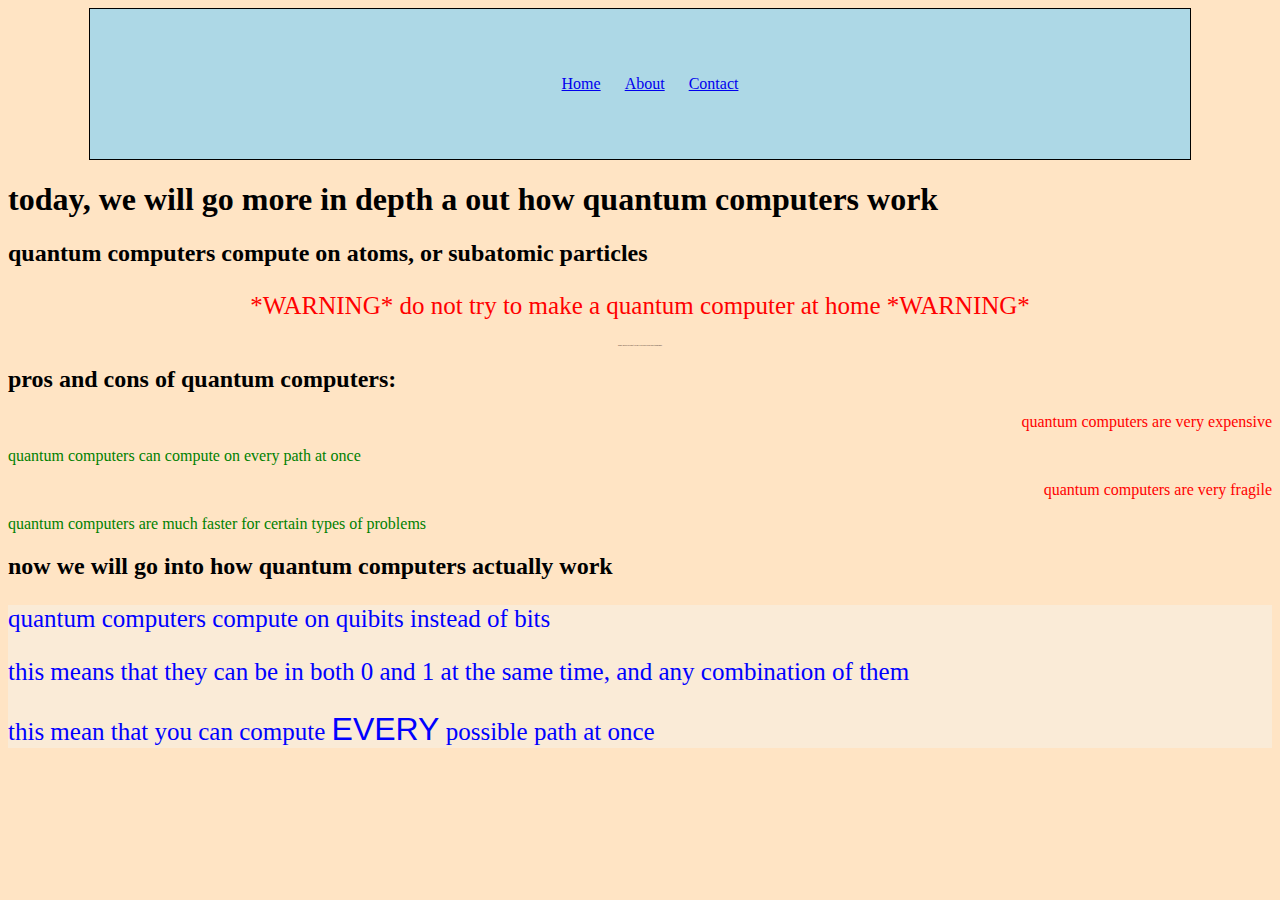
<file: css_demo/index.html>
<!DOCTYPE html>
<html lang="en">
<head>
    <meta charset="UTF-8">
    <meta name="viewport" content="width=device-width, initial-scale=1.0">
    <title>James | CSS Demo</title>
    <link rel="stylesheet" href="css/style.css">
    <style>
        #center-text{
            text-align:right
        
        }
        .con{
            color: red;
            text-align: right;
        }
        .pro{
            color: green;
        }
    </style>
</head>
<body>
    <div class="container">
        <ul class="nav">
            <li><a href="index.html">Home</a></li>
            <li><a href="about.html">About</a></li>
            <li><a href="contact.html">Contact</a></li>
        </ul>
    </div>
    
    <h1>today, we will go more in depth a out how quantum computers work</h1>
    <h2>quantum computers compute on atoms, or subatomic particles</h2>
    <p style="font-size:25px;color: red; text-align: center;">*WARNING* do not try to make a quantum computer at home *WARNING*</p>
    <p style="font-size:1px; text-align: center;">disclaimer: James inc is not resposible for any and all injuries caused by attenpts to make a quantum computer</p>
    <h2 id="right-text">pros and cons of quantum computers:</h2>
    <p class="con">quantum computers are very expensive</p>
    <p class="pro">quantum computers can compute on every path at once</p>
    <p class="con">quantum computers are very fragile</p>
    <p class="pro">quantum computers are much faster for certain types of problems</p>

    <h2>now we will go into how quantum computers actually work</h2>
    <div class="copy">
        <p>quantum computers compute on quibits instead of bits</p>
        <p>this means that they can be in both 0 and 1 at the same time, and any combination of them</p>
        <p>this mean that you can compute <span class="span1">EVERY</span> possible path at once</p>
    </div>
</body>
</html>
</file>
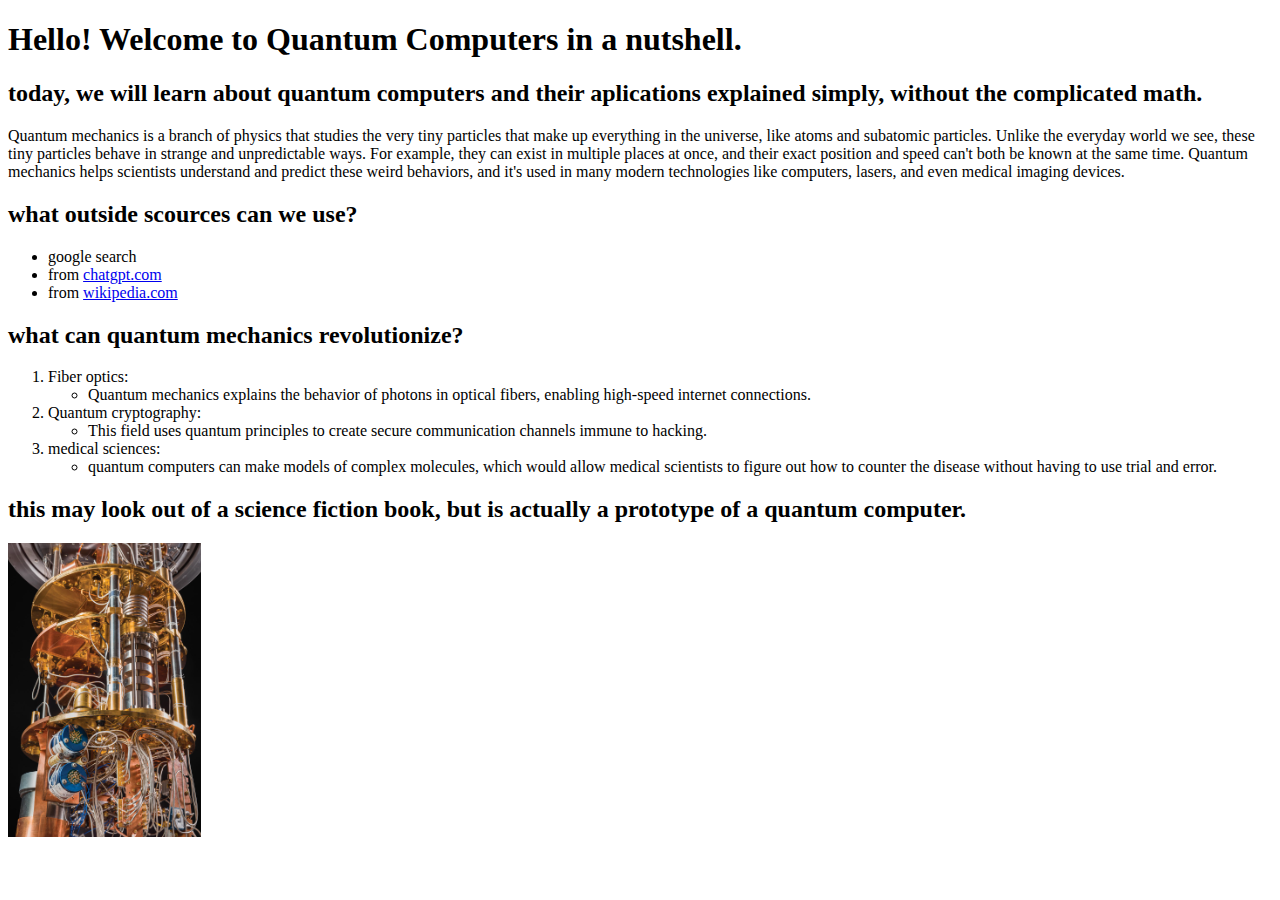
<file: html_demo/index.html>
<!DOCTYPE html>
<html>
<head>
    <title>James | HTML Demo</title>
    <link rel="icon" type="image/x-icon" href="images/quantum-computing-transparent-icon-symbol-260nw-1198016122.webp">
</head>
<body>
    <h1>Hello! Welcome to Quantum Computers in a nutshell.</h1>
    <h2>today, we will learn about quantum computers and their aplications explained simply, without the complicated math.</h2>
    <p>Quantum mechanics is a branch of physics that studies the very tiny particles that make up everything in the universe, like atoms and subatomic particles. Unlike the everyday world we see, these tiny particles behave in strange and unpredictable ways. For example, they can exist in multiple places at once, and their exact position and speed can't both be known at the same time. Quantum mechanics helps scientists understand and predict these weird behaviors, and it's used in many modern technologies like computers, lasers, and even medical imaging devices.</p>
    <h2>what outside scources can we use?</h2>
    <ul>
        <li>google search</li>
        <li>from <a href="https://www.chatgpt.com/" target="_blank">chatgpt.com</a></li>
        <li>from <a href="https://en.wikipedia.org/wiki/Quantum_mechanics" target="_blank">wikipedia.com</a></li>
    </ul>
    <h2>what can quantum mechanics revolutionize?</h2> 
    <ol>
        <li>Fiber optics: </li>
            <ul>
                <li>Quantum mechanics explains the behavior of photons in optical fibers, enabling high-speed internet connections.</li>
            </ul>
        <li>Quantum cryptography: </li>
            <ul>
                <li>This field uses quantum principles to create secure communication channels immune to hacking.</li>
            </ul>
        <li>medical sciences:</li>
            <ul>
                <li>quantum computers can make models of complex molecules, which would allow medical scientists to figure out how to counter the disease without having to use trial and error.</li>
            </ul>
    </ol>
    <h2>this may look out of a science fiction book, but is actually a prototype of a quantum computer.</h2>
    <img src="images/Screenshot 2025-01-09 145335.png" alt="a cilinder with three gold discs with lots of wires and tubes.">
</body>
</html>
</file>
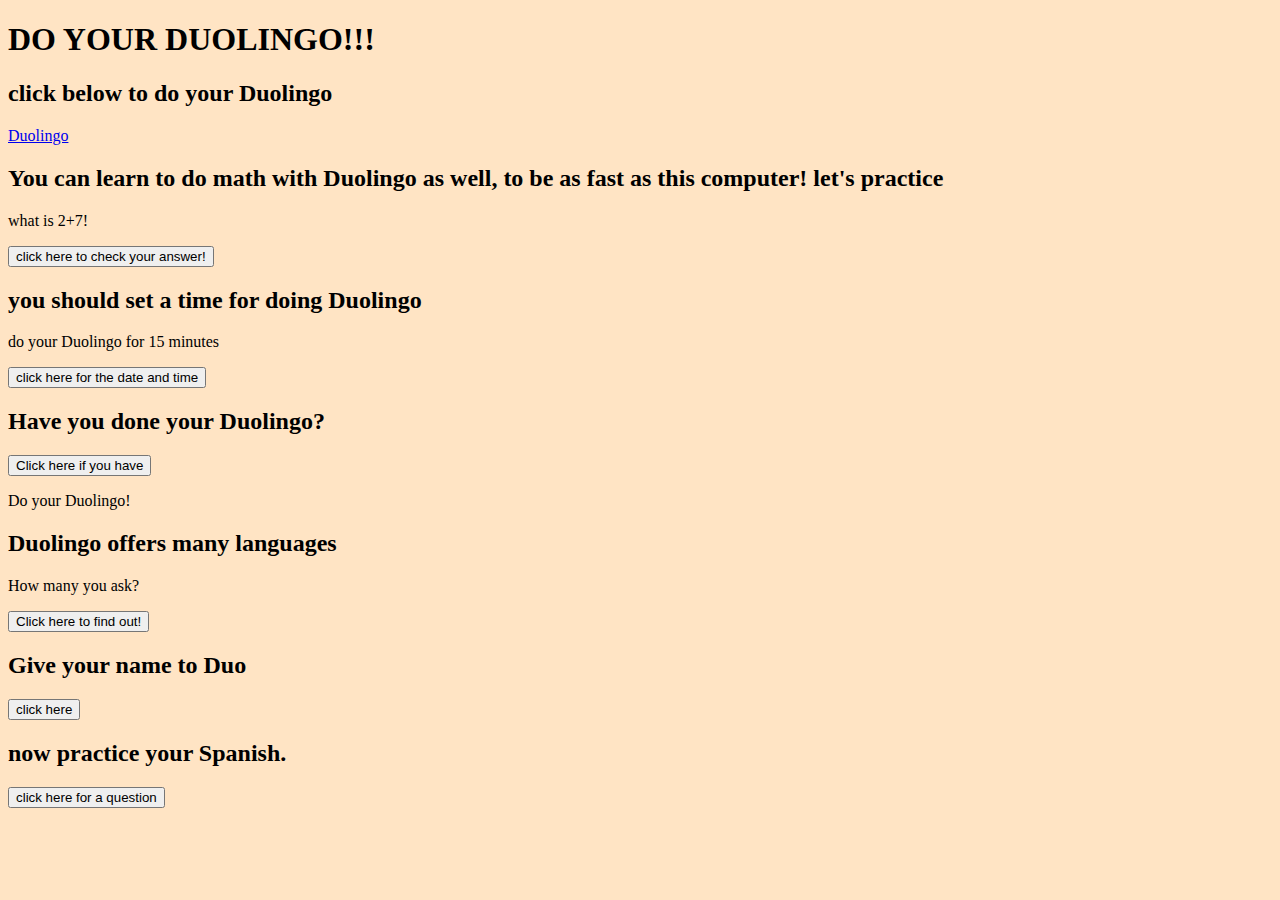
<file: js_demo/index.html>
<!DOCTYPE html>
<html lang="en">
<head>
    <meta charset="UTF-8">
    <meta name="viewport" content="width=device-width, initial-scale=1.0">
    <title>James | JS Demo</title>
    <link rel="stylesheet" href="css/style.css">
    <script type="text/javascript" src="js/script.js"></script>
</head>
<body>
    <h1>DO YOUR DUOLINGO!!!</h1>
    <h2>click below to do your Duolingo</h2>
    <p><a href="https://www.duolingo.com/" target="_blank" onclick="alert('good job doing your Duolingo')">Duolingo</a></p>
    
    <h2>You can learn to do math with Duolingo as well, to be as fast as this computer! let's practice</h2>
    <p>what is 2+7!</p>
    <button onclick="document.getElementById('add').innerHTML=2+7*6*5*4*3*2*1">click here to check your answer!</button>
    <p id="add"></p>

    <h2>you should set a time for doing Duolingo</h2>
    <p>do your Duolingo for 15 minutes</p>
    <button onclick="document.getElementById('date').innerHTML=Date()">click here for the date and time</button>
    <p id="date"></p>
    <h2>Have you done your Duolingo?</h2>
    <button onclick="document.getElementById('change-text').innerHTML='Good Job!'">Click here if you have</button >
    <p id="change-text">Do your Duolingo!</p>

        <h2>Duolingo offers many languages</h2>
        <p>How many you ask?</p>
        <button onclick="pFun()">Click here to find out!</button>
        <p id="p-fun"></p>

        <h2>Give your name to Duo</h2>
        <button onclick="askName()">click here</button>
        <p id="ask-name"></p>

        <h2>now practice your Spanish.</h2>
        <button onclick="askQuestion()">click here for a question</button>
        <p id="question"></p>
    <script>
        alert("Spanish Or Vanish")

        function askName() {
            var nameReturn = document.getElementById('ask-name');
            var name = prompt('Enter your full name' , 'HERE');
            if (name=='') {
                alert('you must give your name to Duo');
            } else {
                nameReturn.innerHTML = "You are now in Duo's Database " + name + ". Thank you.";
            }
        }

        function pFun() {
            var p = document.getElementById('p-fun');
            p.innerHTML='42 languages!';
            p.style.color = 'blue';
            p.style.fontSize='30px';
        }
    </script>
</body>
</html>
</file>
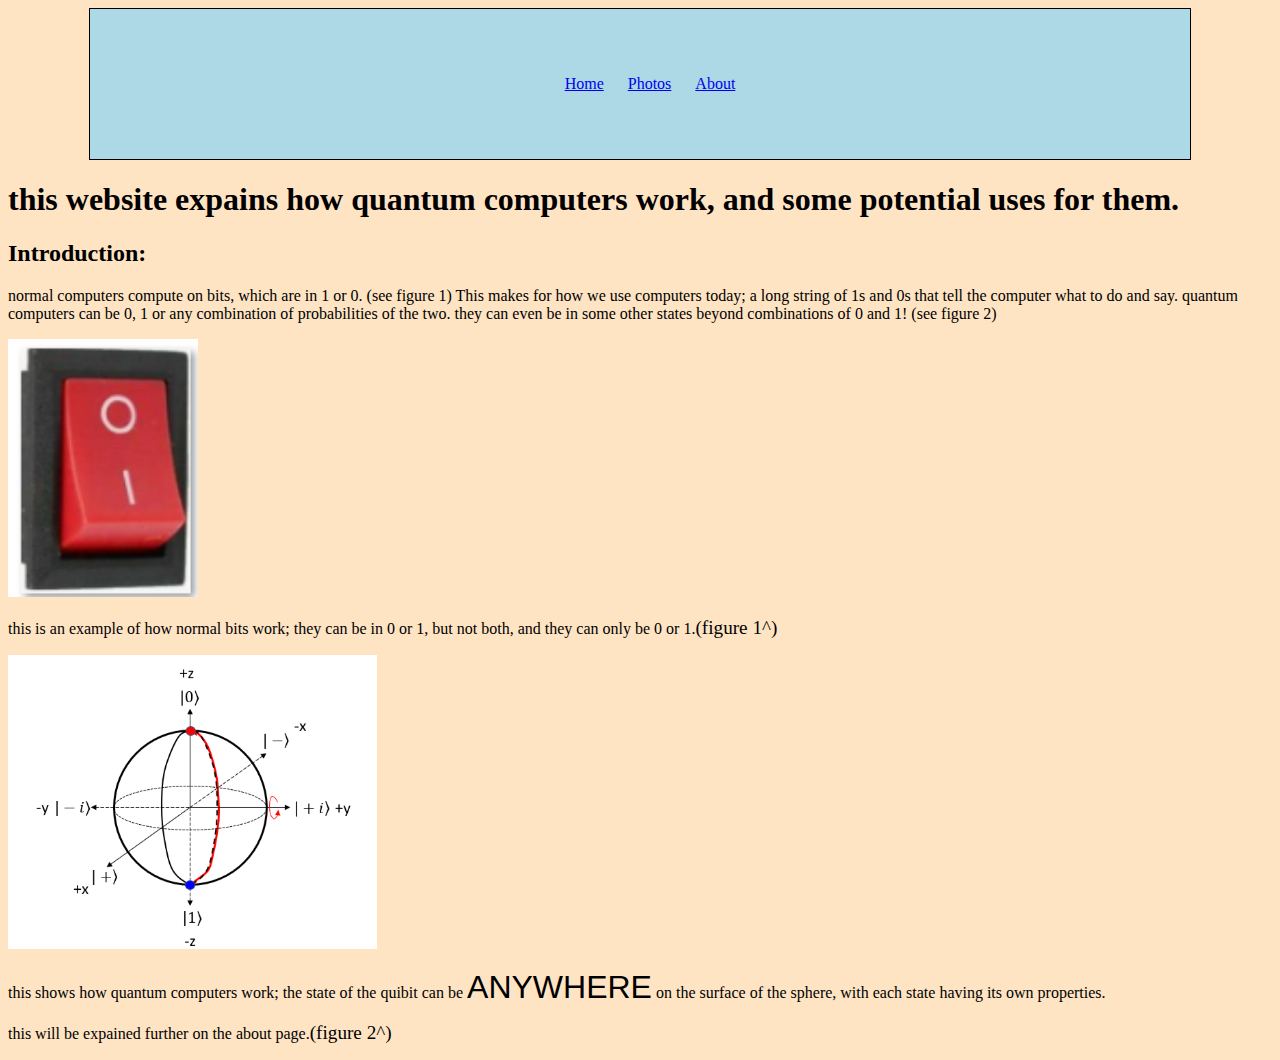
<file: midterm/index.html>
<!DOCTYPE html>
<html lang="en">
<head>
    <meta charset="UTF-8">
    <meta name="viewport" content="width=device-width, initial-scale=1.0">
    <title>James | Midterm Project | Home</title>
    <link rel="stylesheet" href="css/style.css">
</head>
<body>
    <div class="container">
        <ul class="nav">
            <li><a href="index.html">Home</a></li>
            <li><a href="photos.html">Photos</a></li>
            <li><a href="about.html">About</a></li>
        </ul>
    </div>

    <h1>this website expains how quantum computers work, and some potential uses for them.</h1>
    <h2>Introduction:</h2>
    <p>normal computers compute on bits, which are in 1 or 0. (see figure 1) This makes for how we use computers today; a long string of 1s and 0s that tell the computer what to do and say. quantum computers can be 0, 1 or any combination of probabilities of the two. they can even be in some other states beyond combinations of 0 and 1! (see figure 2)</p>
    <img src="images/bit flip switch.png" alt="a red light switch with a 0 and a 1 on it" style="width:15%;">
    <p>this is an example of how normal bits work; they can be in 0 or 1, but not both, and they can only be 0 or 1.<span class="span2">(figure 1^)</span></p>
    <img src="images/Bloch sphere.png" alt="A sphere with a 0 on the top and a 1 on the bottom, a negative and positive i on the left and right, and a plus and minus on the front and back">
    <p>this shows how quantum computers work; the state of the quibit can be <span class="span1">ANYWHERE</span> on the surface of the sphere, with each state having its own properties.</p>
    <p>this will be expained further on the about page.<span class="span2">(figure 2^)</span></p>
</body>
</html>
</file>
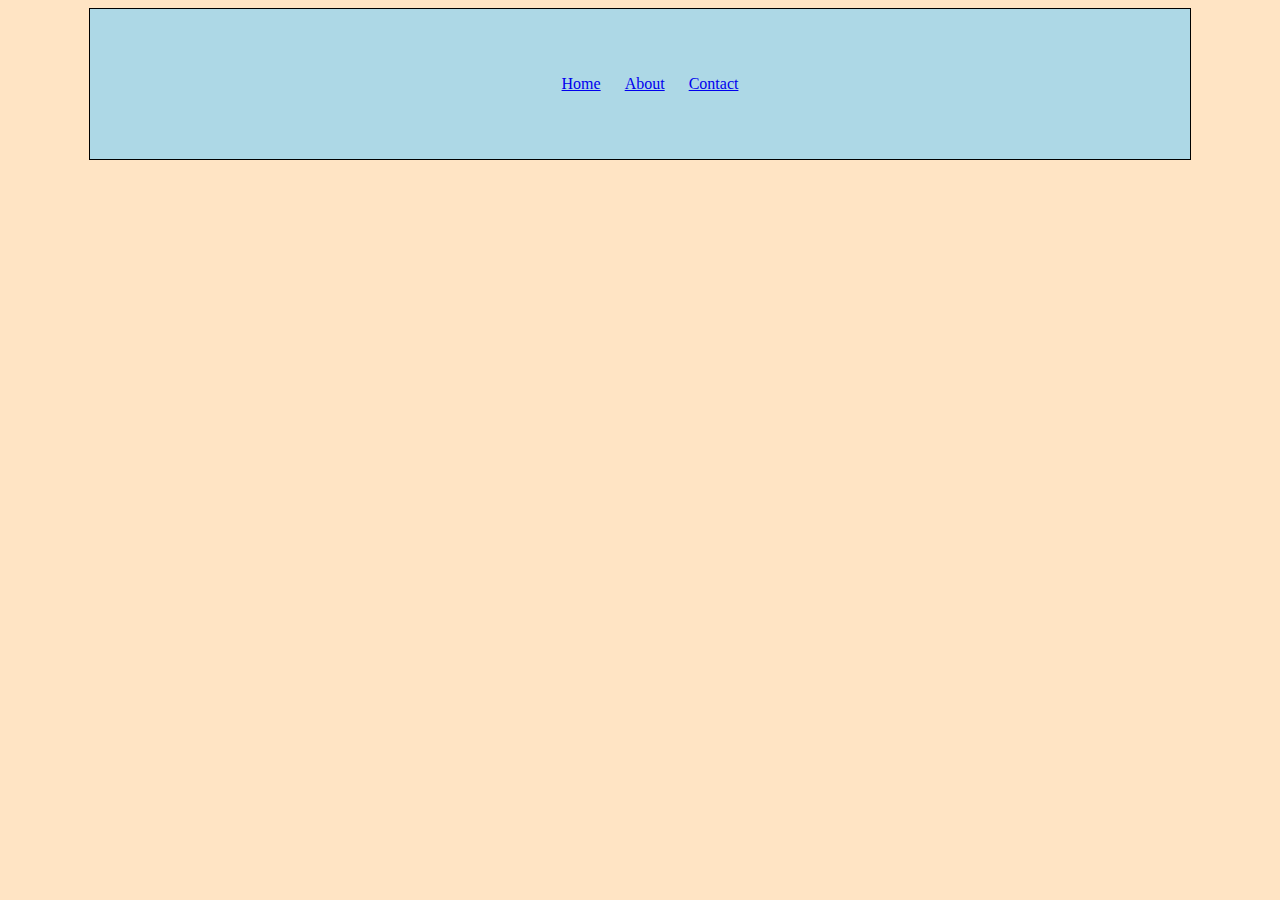
<file: css_demo/about.html>
<!DOCTYPE html>
<html lang="en">
<head>
    <meta charset="UTF-8">
    <meta name="viewport" content="width=device-width, initial-scale=1.0">
    <title>James | CSS Demo</title>
    <link rel="stylesheet" href="css/style.css">
    <style>
        #center-text{
            text-align:right
        
        }
        .con{
            color: red;
            text-align: right;
        }
        .pro{
            color: green;
        }
    </style>
</head>
<body>
    <div class="container">
        <ul class="nav">
            <li><a href="index.html">Home</a></li>
            <li><a href="about.html">About</a></li>
            <li><a href="contact.html">Contact</a></li>
        </ul>
    </div>

</body>
</html>
</file>
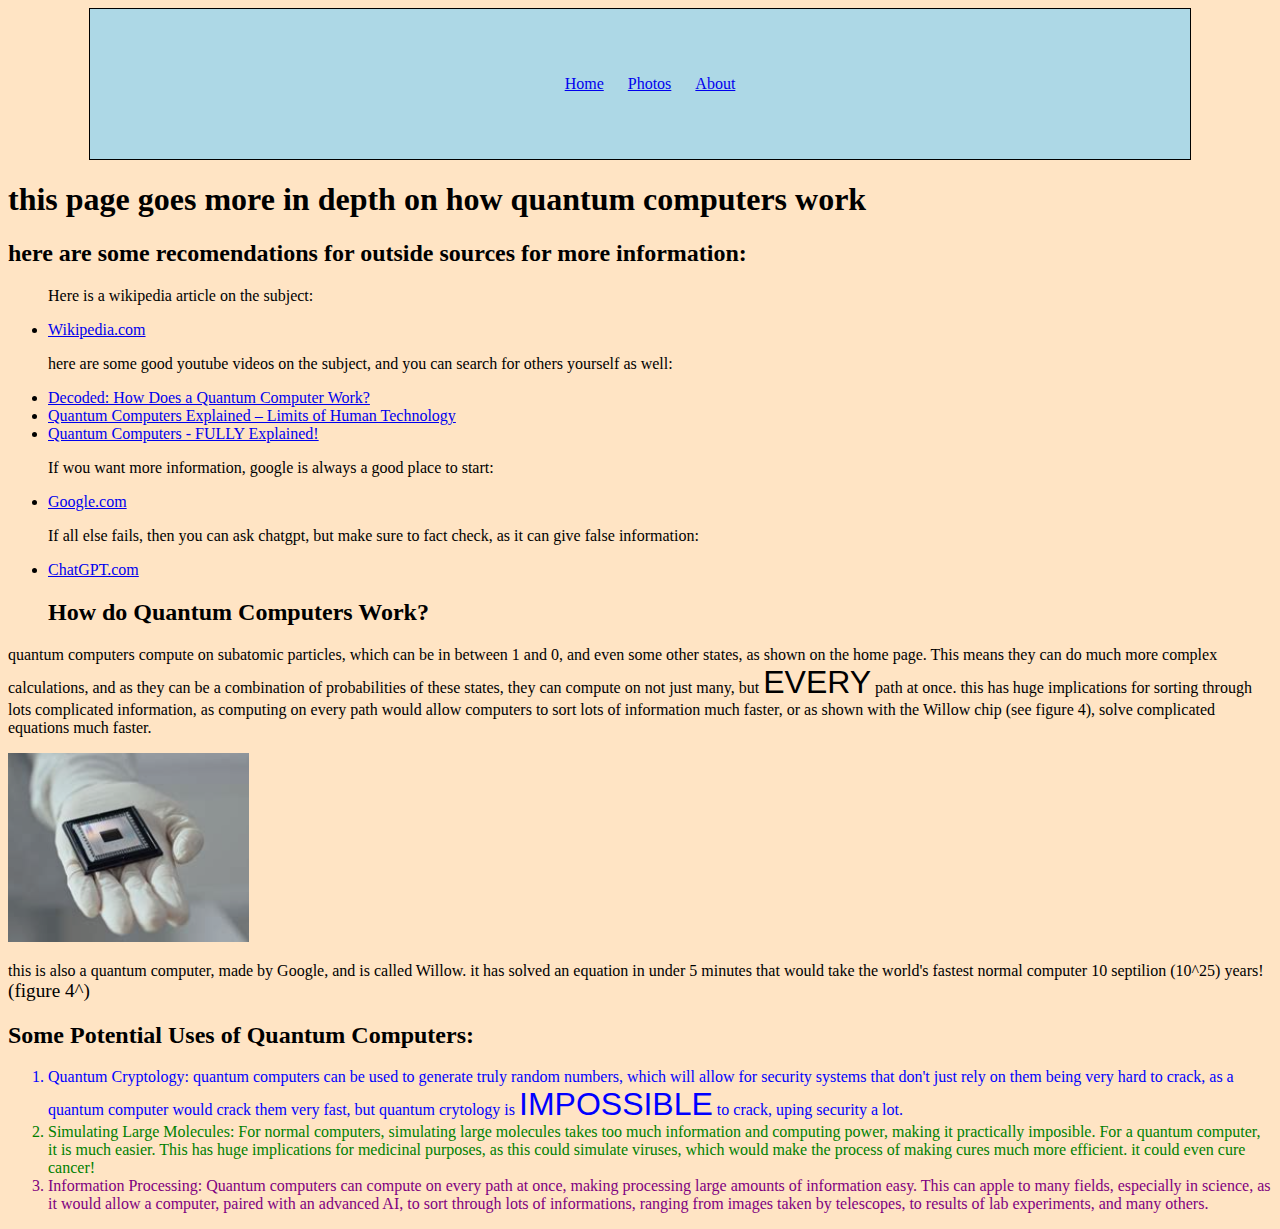
<file: midterm/about.html>
<!DOCTYPE html>
<html lang="en">
<head>
    <meta charset="UTF-8">
    <meta name="viewport" content="width=device-width, initial-scale=1.0">
    <title>James | Midterm Project | About</title>
    <link rel="stylesheet" href="css/style.css">
</head>
<body>
    <div class="container">
        <ul class="nav">
            <li><a href="index.html">Home</a></li>
            <li><a href="photos.html">Photos</a></li>
            <li><a href="about.html">About</a></li>
        </ul>
    </div>
    <h1>this page goes more in depth on how quantum computers work</h1>
    <h2>here are some recomendations for outside sources for more information:</h2>
    <ul>
        <p>Here is a wikipedia article on the subject:</p>
        <li><a href="https://en.wikipedia.org/wiki/Quantum_mechanics" target="_blank">Wikipedia.com</a></li>
        <p>here are some good youtube videos on the subject, and you can search for others yourself as well:</p>
        <li><a href="https://www.youtube.com/watch?v=uLnGp1WTNFQ&t=1s" target="_blank">Decoded: How Does a Quantum Computer Work?</a></li>
        <li><a href="https://www.youtube.com/watch?v=JhHMJCUmq28" targer="_blank">Quantum Computers Explained – Limits of Human Technology</a></li>
        <li><a href="https://www.youtube.com/watch?v=PzL-oXxNGVM&t=37s" targer="_blank">Quantum Computers - FULLY Explained!</a></li>
        <p>If wou want more information, google is always a good place to start:</p>
        <li><a href="https://www.google.com" target="_blank">Google.com</a></li>
        <p>If all else fails, then you can ask chatgpt, but make sure to fact check, as it can give false information:</p>
        <li><a href="https://www.chatgpt.com/" target="_blank">ChatGPT.com</a></li> 
        <h2>How do Quantum Computers Work?</h2>
    </ul>
        <p>quantum computers compute on subatomic particles, which can be in between 1 and 0, and even some other states, as shown on the home page. This means they can do much more complex calculations, and as they can be a combination of probabilities of these states, they can compute on not just many, but <span class="span1">EVERY</span> path at once. this has huge implications for sorting through lots complicated information, as computing on every path would allow computers to sort lots of information much faster, or as shown with the Willow chip (see figure 4), solve complicated equations much faster.</p>
        <img src="images/quantum chip willow.png" alt="a white gloved hand holding a square silver chip with another black square in the middle">
    <p>this is also a quantum computer, made by Google, and is called Willow. it has solved an equation in under 5 minutes that would take the world's fastest normal computer 10 septilion (10^25) years! <span class="span2">(figure 4^)</span></p>
        <h2>Some Potential Uses of Quantum Computers:</h2>
    <ol>
        <li style="color:blue">Quantum Cryptology: quantum computers can be used to generate truly random numbers, which will allow for security systems that don't just rely on them being very hard to crack, as a quantum computer would crack them very fast, but quantum crytology is <span class="span1">IMPOSSIBLE</span> to crack, uping security a lot.</li>
        <li style="color:green">Simulating Large Molecules: For normal computers, simulating large molecules takes too much information and computing power, making it practically imposible. For a quantum computer, it is much easier. This has huge implications for medicinal purposes, as this could simulate viruses, which would make the process of making cures much more efficient. it could even cure cancer!</li>
        <li style="color:purple">Information Processing: Quantum computers can compute on every path at once, making processing large amounts of information easy. This can apple to many fields, especially in science, as it would allow a computer, paired with an advanced AI, to sort through lots of informations, ranging from images taken by telescopes, to results of lab experiments, and many others.</li>
    </ol>
        

</body>
</html>
</file>
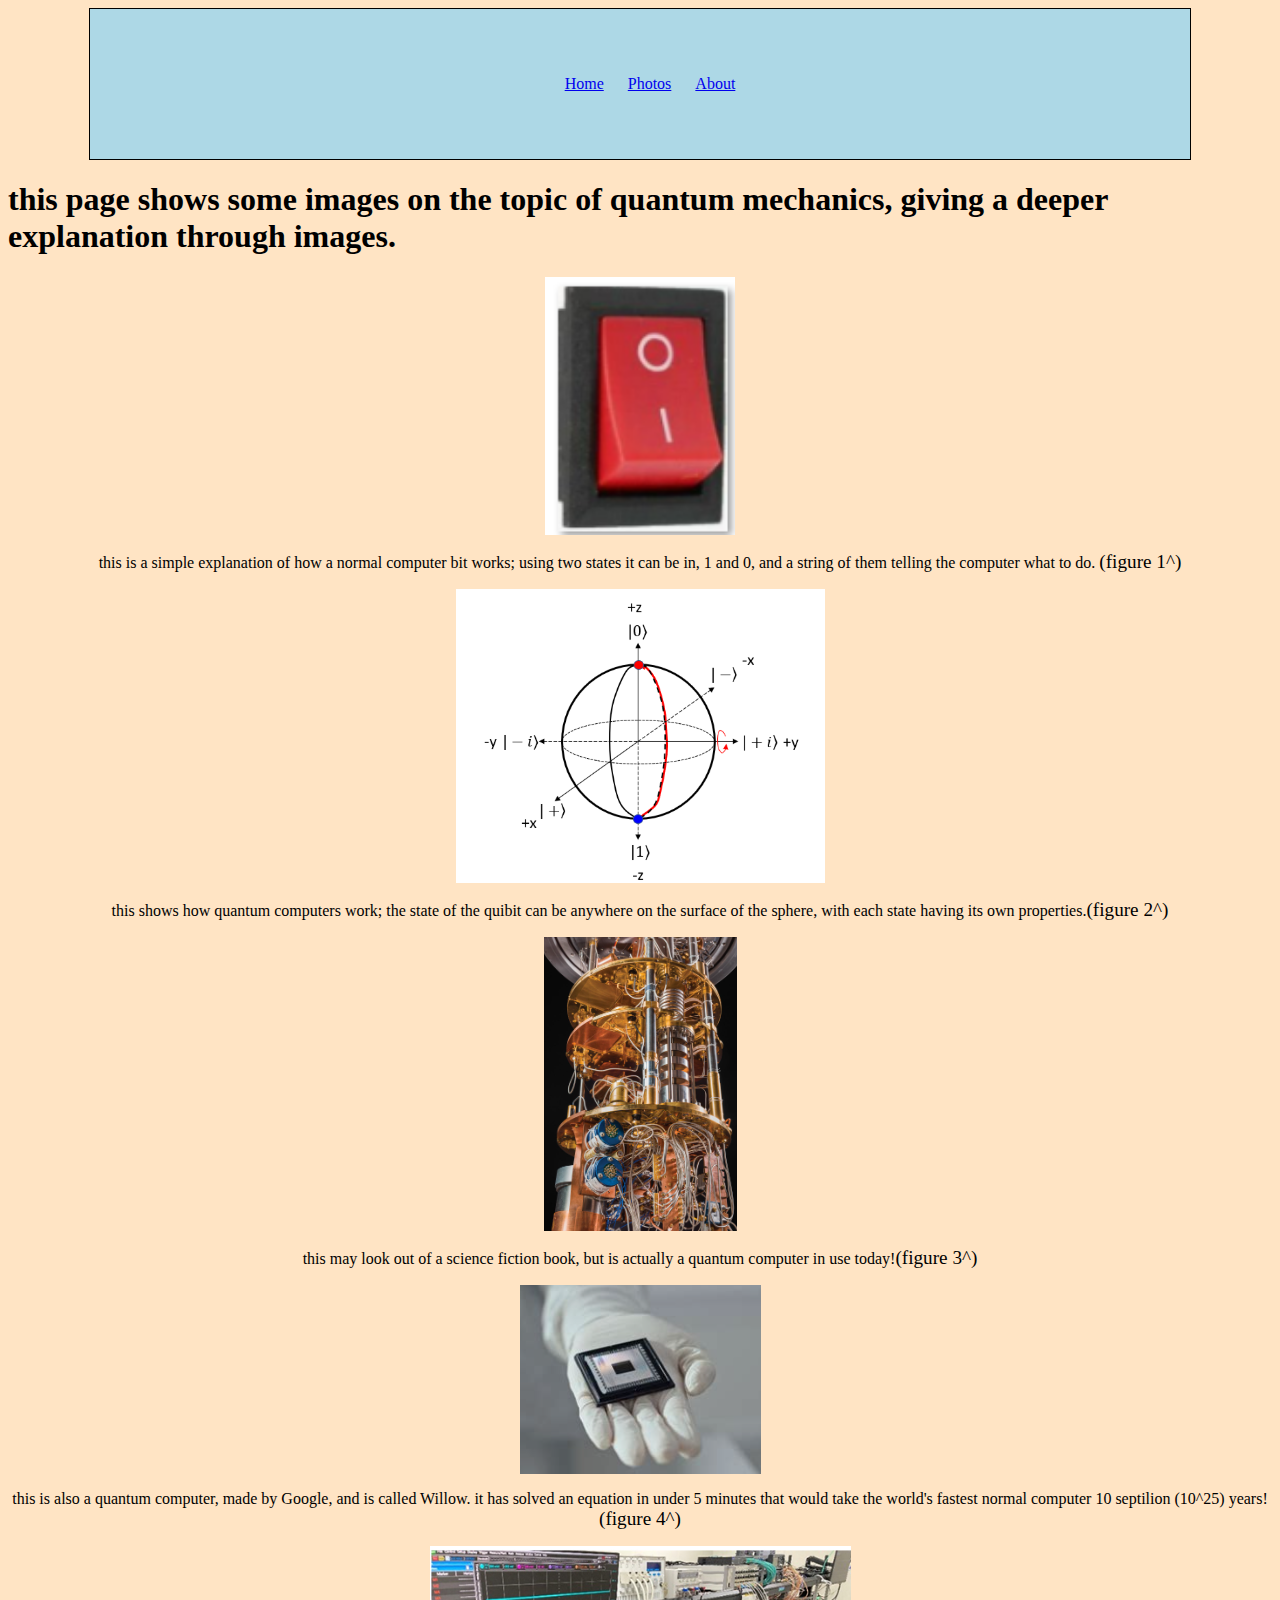
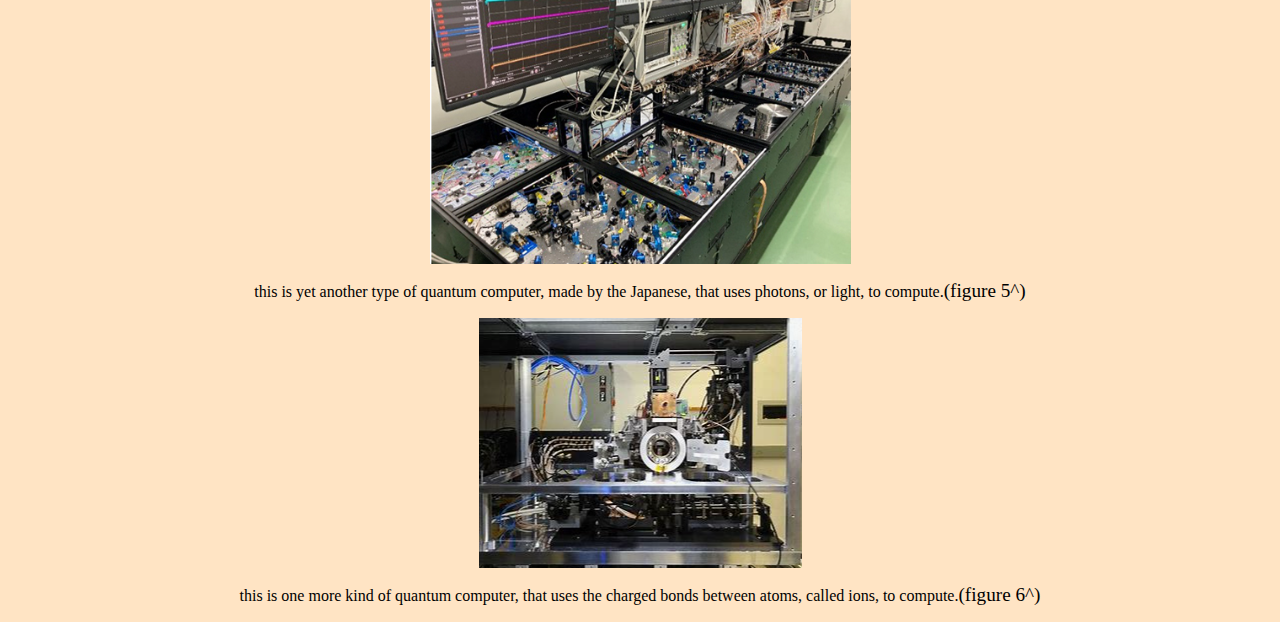
<file: midterm/photos.html>
<!DOCTYPE html>
<html lang="en">
<head>
    <meta charset="UTF-8">
    <meta name="viewport" content="width=device-width, initial-scale=1.0">
    <title>James | Midterm Project | Photos</title>
    <link rel="stylesheet" href="css/style.css">
    <style>
        .text {
            text-align: center;
        }

        img {
            display: block;
            margin: auto;
        }
    </style>
</head>
<body>
    <div class="container">
        <ul class="nav">
            <li><a href="index.html">Home</a></li>
            <li><a href="photos.html">Photos</a></li>
            <li><a href="about.html">About</a></li>
        </ul>
    </div>

    <h1>this page shows some images on the topic of quantum mechanics, giving a deeper explanation through images.</h1>
    <img src="images/bit flip switch.png" alt="a red light switch with a 0 and a 1 on it" style="width:15%;">
    <p class="text">this is a simple explanation of how a normal computer bit works; using two states it can be in, 1 and 0, and a string of them telling the computer what to do. <span class="span2">(figure 1^)</span></p>
    <img src="images/Bloch sphere.png" alt="A sphere with a 0 on the top and a 1 on the bottom, a negative and positive i on the left and right, and a plus and minus on the front and back">
    <p class="text">this shows how quantum computers work; the state of the quibit can be anywhere on the surface of the sphere, with each state having its own properties.<span class="span2">(figure 2^)</span></p>
    <img src="images/Quantum computer.png" alt="a cilinder with three gold discs with lots of wires and tubes.">
    <p class="text">this may look out of a science fiction book, but is actually a quantum computer in use today!<span class="span2">(figure 3^)</span></p>
    <img src="images/quantum chip willow.png" alt="a white gloved hand holding a square silver chip with another black square in the middle">
    <p class="text">this is also a quantum computer, made by Google, and is called Willow. it has solved an equation in under 5 minutes that would take the world's fastest normal computer 10 septilion (10^25) years! <span class="span2">(figure 4^)</span></p>
    <img src="images/Japanese photon computer.png" alt="a complicated array of mirrors with a few computer over it.">
    <p class="text">this is yet another type of quantum computer, made by the Japanese, that uses photons, or light, to compute.<span class="span2">(figure 5^)</span></p>
    <img src="images/Ion trap quantum computer.png" alt="A box with no sides filled with a mess of wires and electronics">
    <p class="text">this is one more kind of quantum computer, that uses the charged bonds between atoms, called ions, to compute.<span class="span2">(figure 6^)</span></p>
</body>
</html>
</file>
<file: css_demo/css/style.css>
body {
    background-color: bisque;
}

.container {
    width: 1000px;
    margin: 0 auto;
    border: 1px solid black;
    padding: 50px;
    background-color: lightblue;
}

.nav{
    list-style: style none;
    text-align:center;
}

.nav li {
display: inline;
    margin-right: 20px;
}

.copy {
font-size:25px;
color:blue;
background-color:antiquewhite
}

.span1{

    font-family: Impact, Haettenschweiler, 'Arial Narrow Bold', sans-serif;  
    font-size: xx-large;
}
</file>
<file: js_demo/css/style.css>
body {
    background-color: bisque;
}
</file>
<file: midterm/css/style.css>
body {
    background-color: bisque;
}

.span1{

    font-family: Impact, Haettenschweiler, 'Arial Narrow Bold', sans-serif;  
    font-size: xx-large;
}

.span2{
    font-size: larger;
}

.container {
    width: 1000px;
    margin: 0 auto;
    border: 1px solid black;
    padding: 50px;
    background-color: lightblue;
}

.nav{
    list-style: style none;
    text-align:center;
}

.nav li {
    display: inline;
        margin-right: 20px;
    }
</file>
